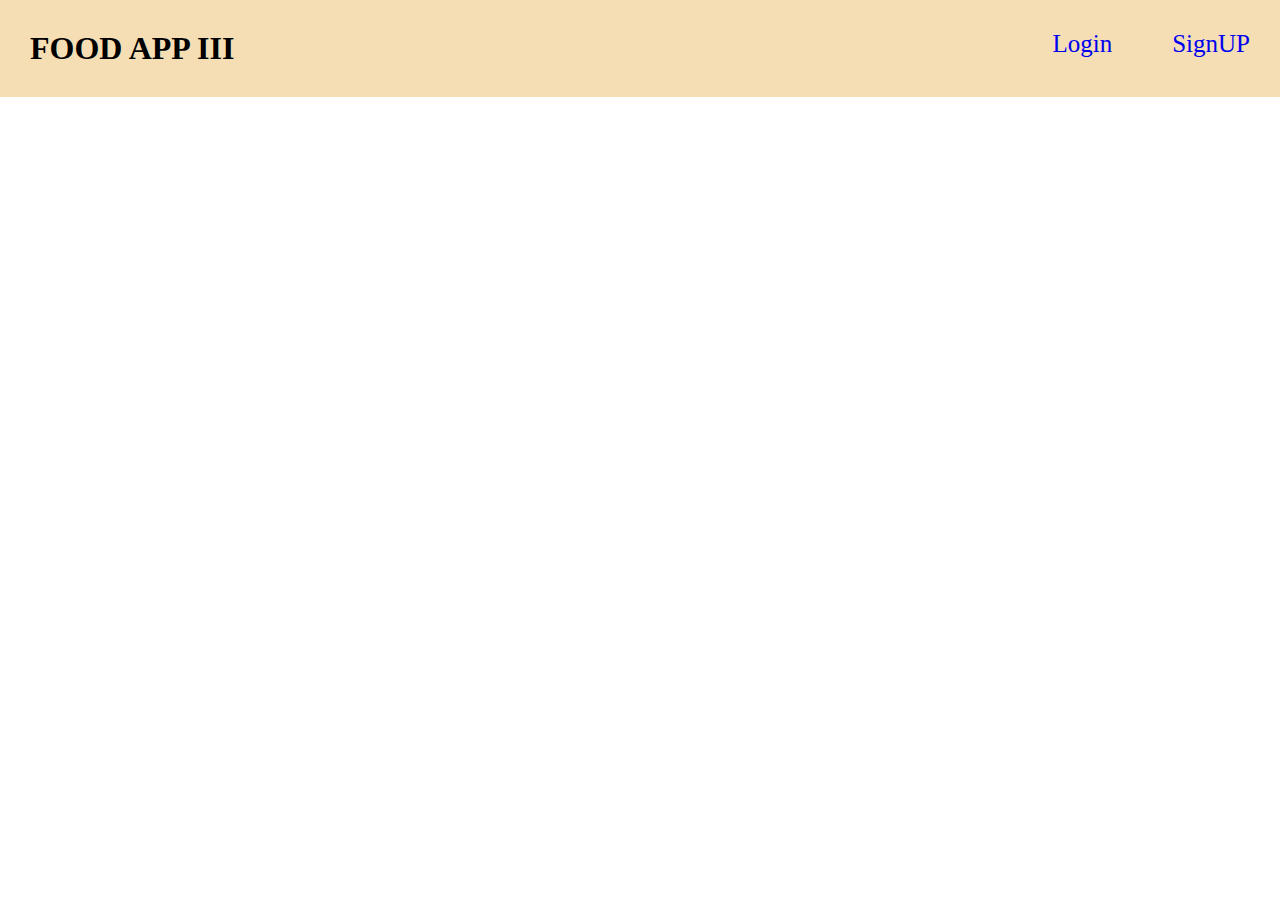
<file: index.html>
<!DOCTYPE html>
<html lang="en">
<head>
    <meta charset="UTF-8">
    <meta http-equiv="X-UA-Compatible" content="IE=edge">
    <meta name="viewport" content="width=device-width, initial-scale=1.0">
    <title>Lodin Data sHow</title>
    <link rel="stylesheet" href="./component/nav.css">
    <style>
        #container{
            display: grid;
            grid-template-columns: repeat(1,1fr);
            width: 30%;
            text-align: center;
            margin: auto;
            font-size: 30px;
        }
    </style>
</head>
<body>
    <div class="navbar">

    </div>

    <div id="container">

    </div>
</body>
<script src="./script/index.js" type="module"></script>
</html>
</file>
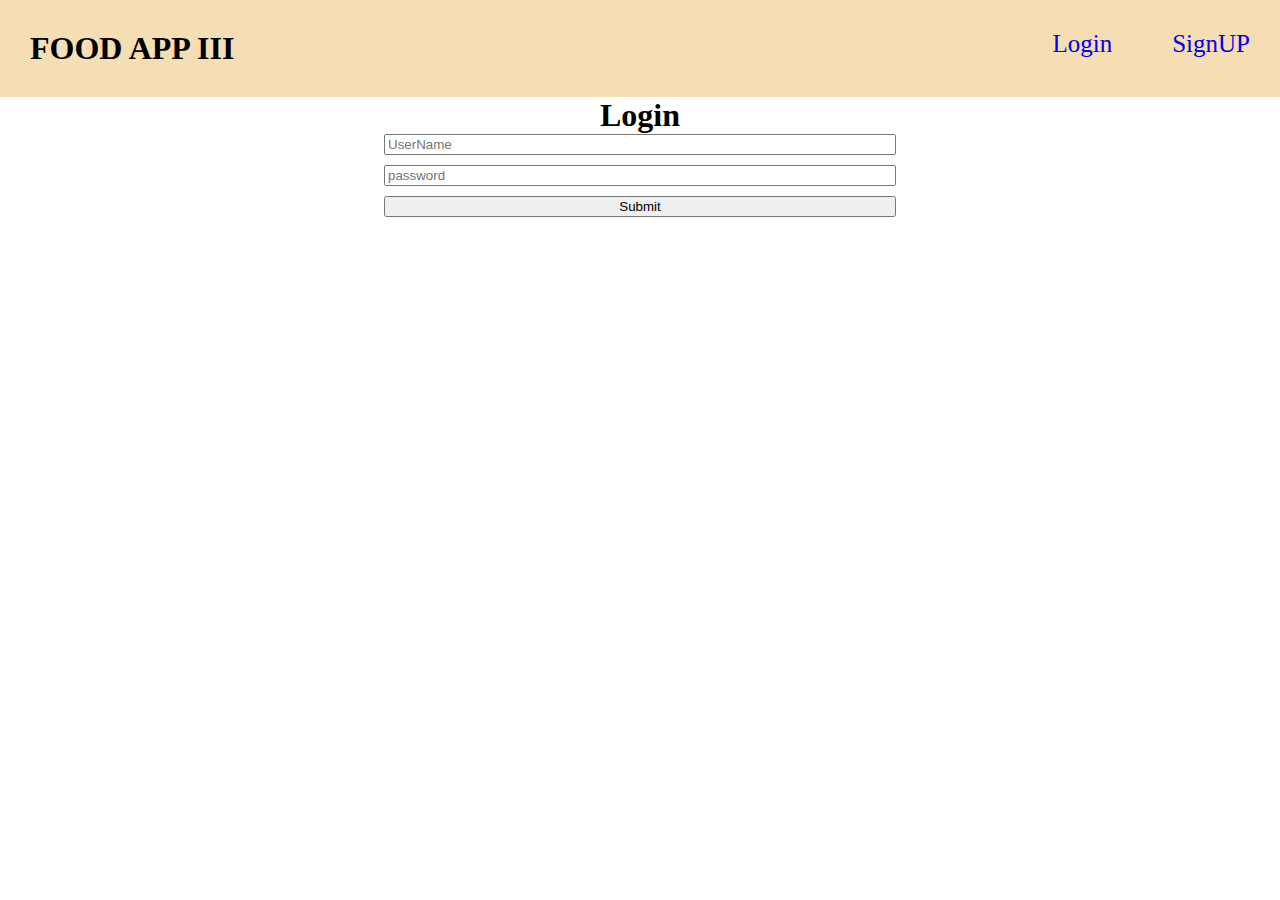
<file: loginPage.html>
<!DOCTYPE html>
<html lang="en">

<head>
    <meta charset="UTF-8">
    <meta http-equiv="X-UA-Compatible" content="IE=edge">
    <meta name="viewport" content="width=device-width, initial-scale=1.0">
    <title>Login</title>
    <link rel="stylesheet" href="./component/nav.css">
    <style>
        h1 {
            text-align: center;
        }

        .login>form{
            display: grid;
            width: 40%;
            grid-template-columns: repeat(1, 1fr);
            gap: 10px;
            margin: auto;
        }
    </style>
</head>

<body>

    <div class="navbar">

    </div>


    <h1>Login</h1>
    <div class="login">
        <form>
            <input type="text" placeholder="UserName" id="username" required>
            <input type="text" placeholder="password" id="password" required>
            <input type="submit" value="Submit" id="submit">
        </form>
    </div>
</body>
<script src="./script/login.js" type="module"></script>

</html>
</file>
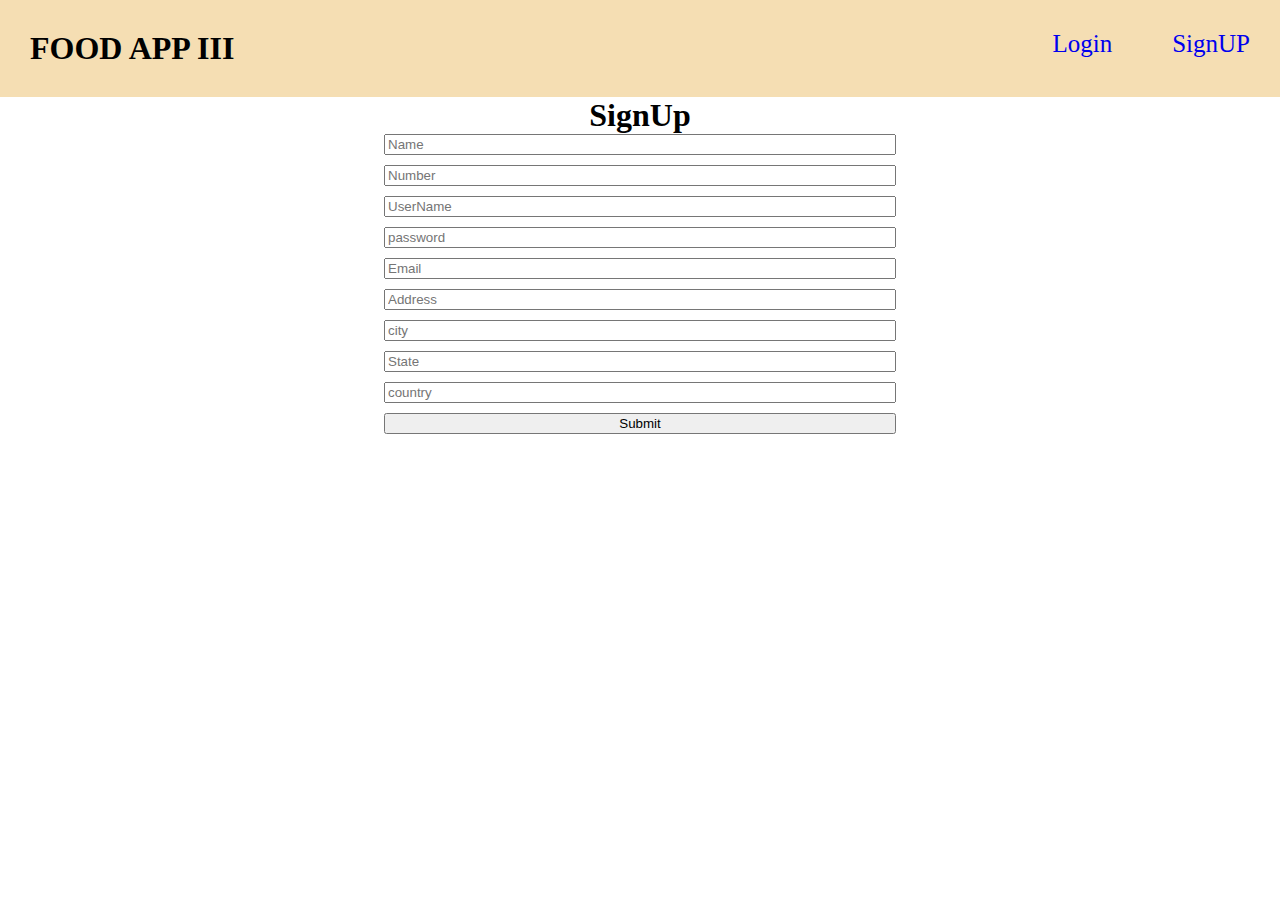
<file: signup.html>
<!DOCTYPE html>
<html lang="en">

<head>
    <meta charset="UTF-8">
    <meta http-equiv="X-UA-Compatible" content="IE=edge">
    <meta name="viewport" content="width=device-width, initial-scale=1.0">
    <title>SignUp</title>
    <link rel="stylesheet" href="./component/nav.css">
    <style>
        h1 {
            text-align: center;
        }

        .login>form{
            display: grid;
            width: 40%;
            grid-template-columns: repeat(1, 1fr);
            gap: 10px;
            margin: auto;
        }
    </style>
</head>

<body>
    <div class="navbar">

    </div>

    <h1>SignUp</h1>
    <div class="login">
        <form>
            <input type="text" placeholder="Name" id="name" required>
            <input type="text" placeholder="Number" id="number" required>
            <input type="text" placeholder="UserName" id="username" required>
            <input type="text" placeholder="password" id="password" required>
            <input type="email" placeholder="Email" id="email" required>
            <input type="text" placeholder="Address" id="address" required>
            <input type="text" placeholder="city" id="city" required>
            <input type="text" placeholder="State" id="state" required>
            <input type="text" placeholder="country" id="country" required>
            <input type="submit" value="Submit" id="submit" >
        </form>
    </div>
</body>

<script src="./script/signup.js" type="module"></script>

</html>
</file>
<file: component/nav.css>
* {
    margin: 0%;
}

.navbar {
    display: flex;
    justify-content: space-between;
    background-color: wheat;

}

.navbar>div>div {
    float: left;
    padding: 30px;
    font-size: 25px;
    color: black;
    text-decoration: none;
}

.navbar>div>div>a {
    text-decoration: none;
}

#left {
    padding: 30px;
}
</file>
